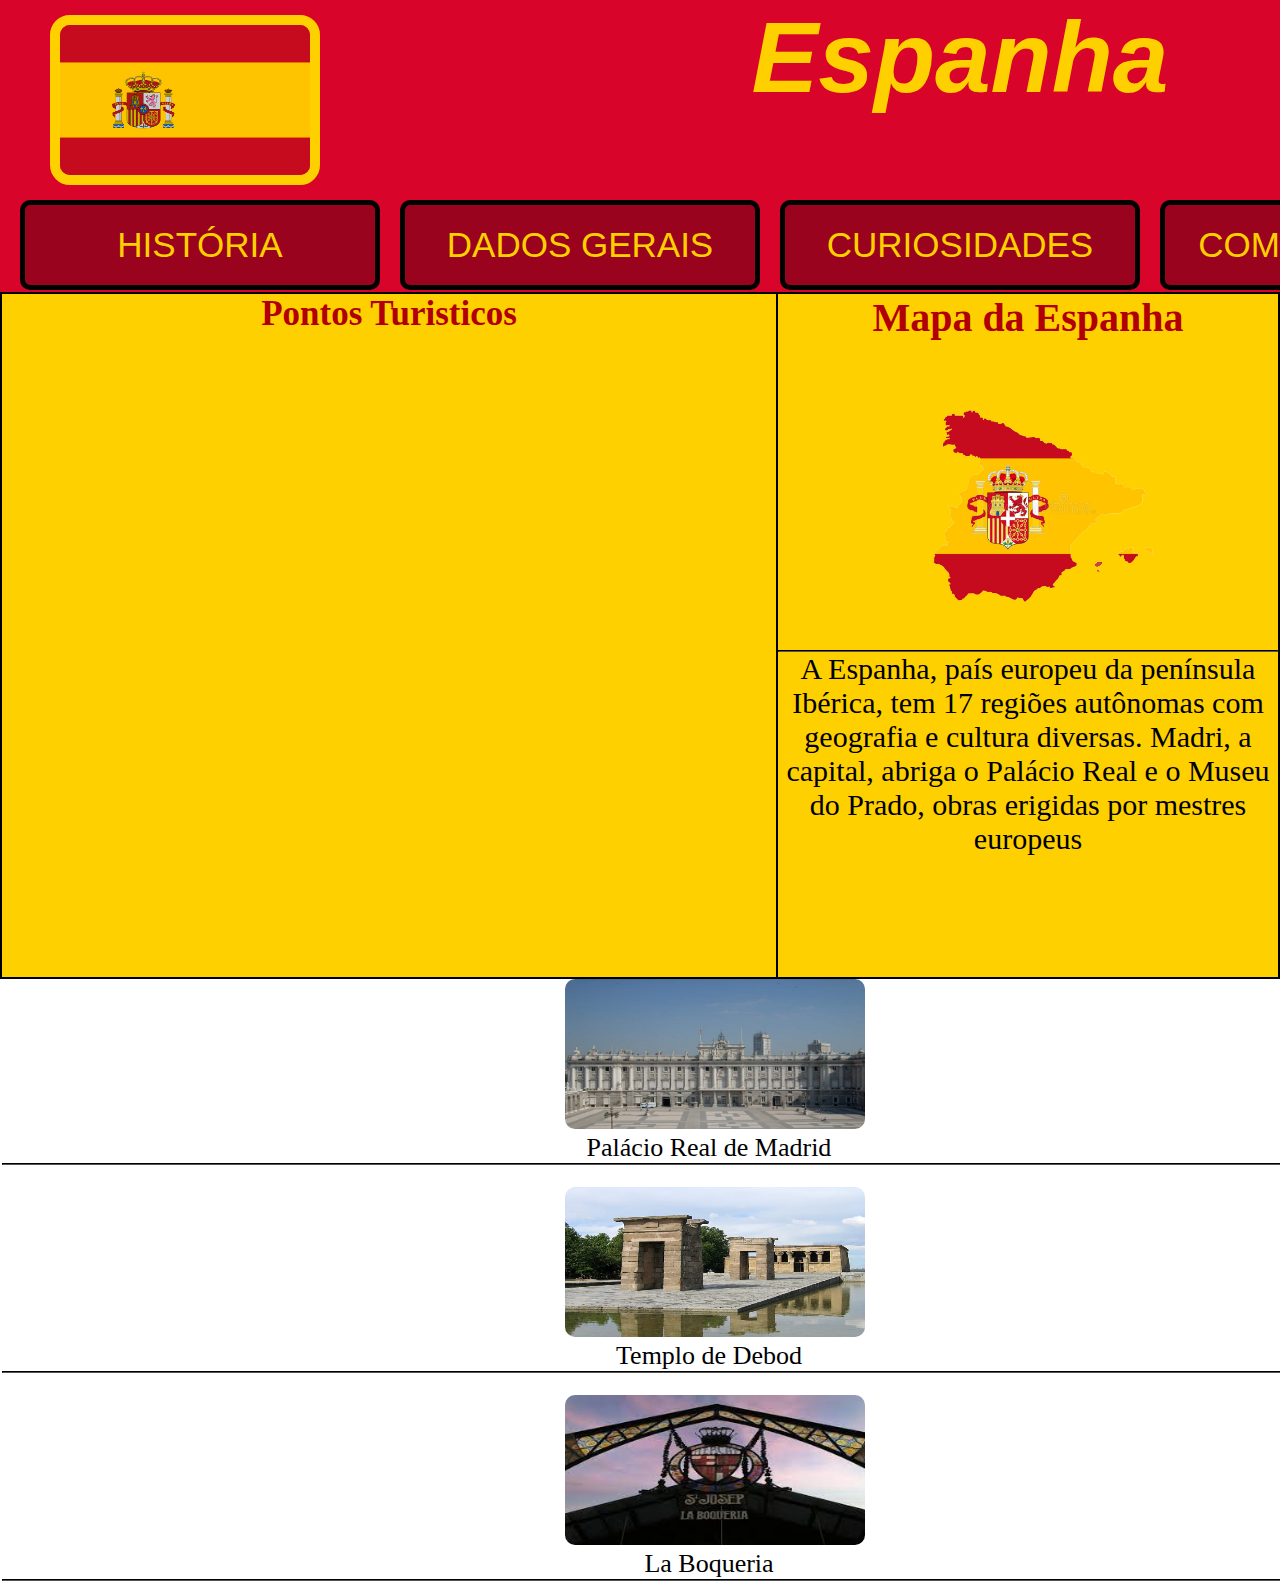
<file: index.html>
<!DOCTYPE html>
<html lang="en">
<head>
    <meta charset="UTF-8">
    <meta name="Author" content="Luca">
    <title>Projeto</title>
    <link rel="stylesheet" href="estilo.css">
    <link rel="icon" href="Fotos/icon.png">
</head>
<body>
    <header>
        <div id="espanha">
        <h1>Espanha</h1>
        <a href="file:///C:/Users/lucac/Documents/Fatec/Projeto/index.html" title="Pagina Principal">
            <img src="Fotos/bandeira.png">
        </a>
        </div>
    </header>
    <nav>
        <ul>
            <li><a href="Historia.html">História</a></li>
            <li><a href="Dados%20Gerais.html">Dados Gerais</a></li>
            <li><a href="Curiosidades.html">Curiosidades</a></li>
            <li><a href="Comida%20Tipicas.html">Comida Típicas</a></li>
            <li><a href="Cultura.html">Cultura</a></li>
        </ul>
    </nav>
    <div id="index2">
    <main>
        <h2>Mapa da Espanha</h2>
        <img src="Fotos/espanha.png" alt="" width="280px">
        <hr>
        <p>A Espanha, país europeu da península Ibérica, tem 17 regiões autônomas com geografia e cultura diversas. Madri, a capital, abriga o Palácio Real e o Museu do Prado, obras erigidas por mestres europeus</p>
    </main> 
    </div>
    <aside>
        <div id="index">
            <h3>Pontos Turisticos</h3>
            <div id="primeiro">
            <img src="Fotos/real.jpeg"
            width="300px"
            height="150px">
            </div>
            <p>Palácio Real de Madrid</p>
            <hr>
            <div id="primeiro">
            <img src="Fotos/debod.jpg"
            width="300px"
            height="150px">
            </div>
            <p>Templo de Debod</p>
            <hr>
            <div id="primeiro">
            <img src="Fotos/boqueira.jpg"
            width="300px"
            height="150px">
            </div>
            <p>La Boqueria</p>
            <hr>
        </div>
    </aside>
</body>
</html>
</file>
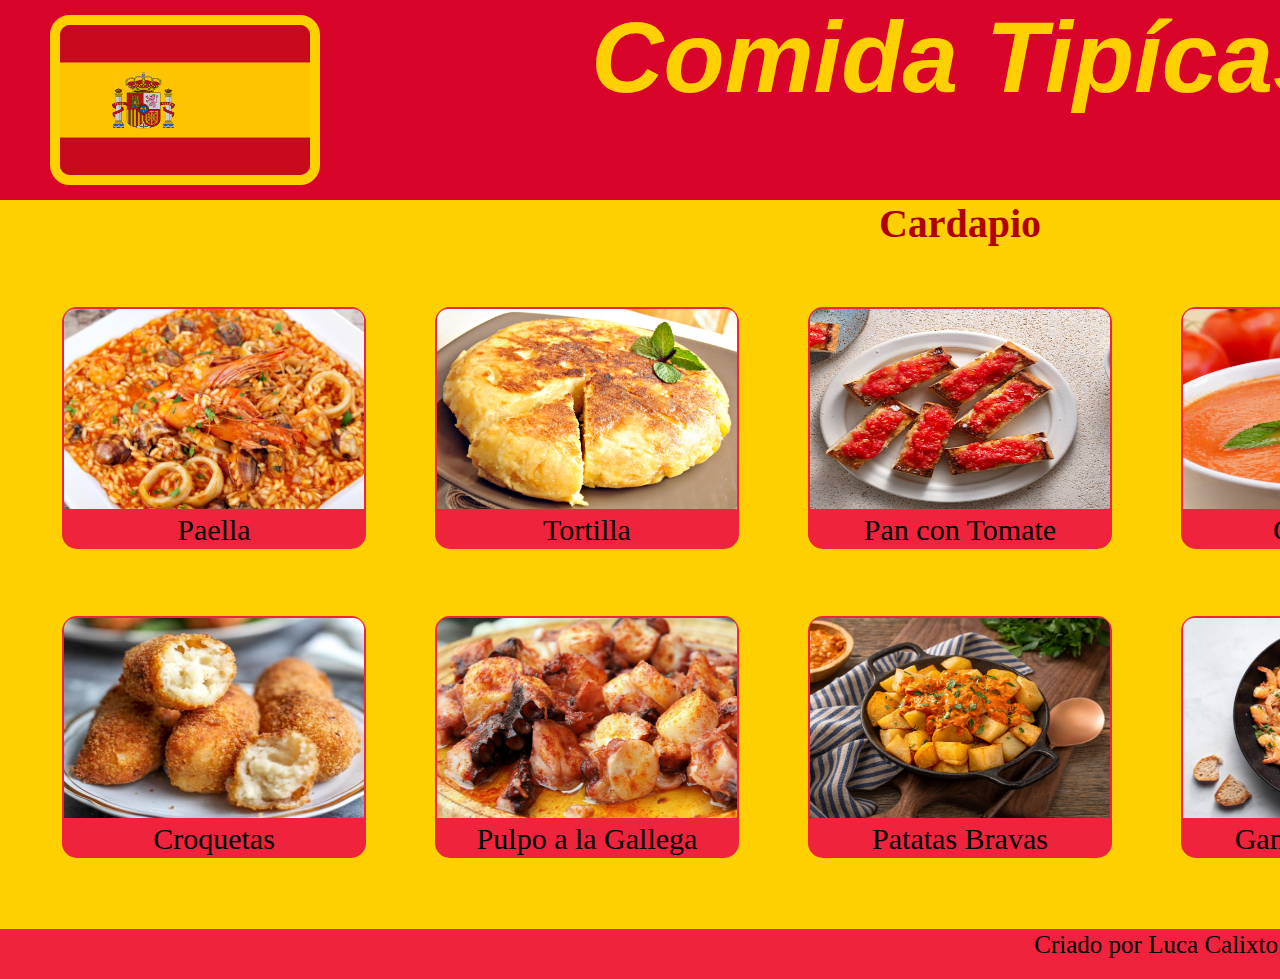
<file: Comida Tipicas.html>
<!DOCTYPE html>
<html lang="en">
<head>
    <meta charset="UTF-8">
    <meta name="Author" content="Luca">
    <title>Comida Tipícas</title>
    <link rel="stylesheet" href="estilo.css">
    <link rel="icon" href="Fotos/icon.png">
</head>
<body>
    <header>
        <div id="espanha">
            <h1>Comida Tipícas</h1>
            <a href="index.html" title="Pagina Principal">
                <img src="Fotos/bandeira.png">
            </a>
            </div>
    </header>
    <div id="dentro">
    <main>
        <h2>Cardapio</h2>
        <div id="Pratos">
            <img src="Fotos/Paella.jpeg" width="239">
            <p>Paella</p>
        </div>
        <div id="Pratos">
            <img src="Fotos/Tortilla.jpeg" width="239">
            <p>Tortilla</p>
        </div>
        <div id="Pratos">
            <img src="Fotos/tomate.jpg" width="239">
            <p>Pan con Tomate</p>
        </div>
        <div id="Pratos">
            <img src="Fotos/gazpacho.jpg" width="239">
            <p>Gazpacho</p>
        </div>
        <div id="Pratos">
            <img src="Fotos/churros.jpg" width="239">
            <p>Churros con chocolate</p>
        </div>
        <div id="Pratos">
            <img src="Fotos/croquetas.jpg" width="239">
            <p>Croquetas</p>
        </div>
        <div id="Pratos">
            <img src="Fotos/pulpo.jpg" width="239">
            <p>Pulpo a la Gallega</p>
        </div>
        <div id="Pratos">
            <img src="Fotos/patatas.jpg" width="239">
            <p>Patatas Bravas</p>
        </div>
        <div id="Pratos">
            <img src="Fotos/gambas.jpg" width="239">
            <p>Gambas al ajillo</p>
        </div>
        <div id="Pratos">
            <img src="Fotos/Crema.jpg" width="239">
            <p>Crema Catalana</p>
        </div>
    </main>
    </div>
    <footer>
        <div id="voltar">
            <p>Criado por Luca Calixto</p>
        </div>
    </footer>
</body>
</file>
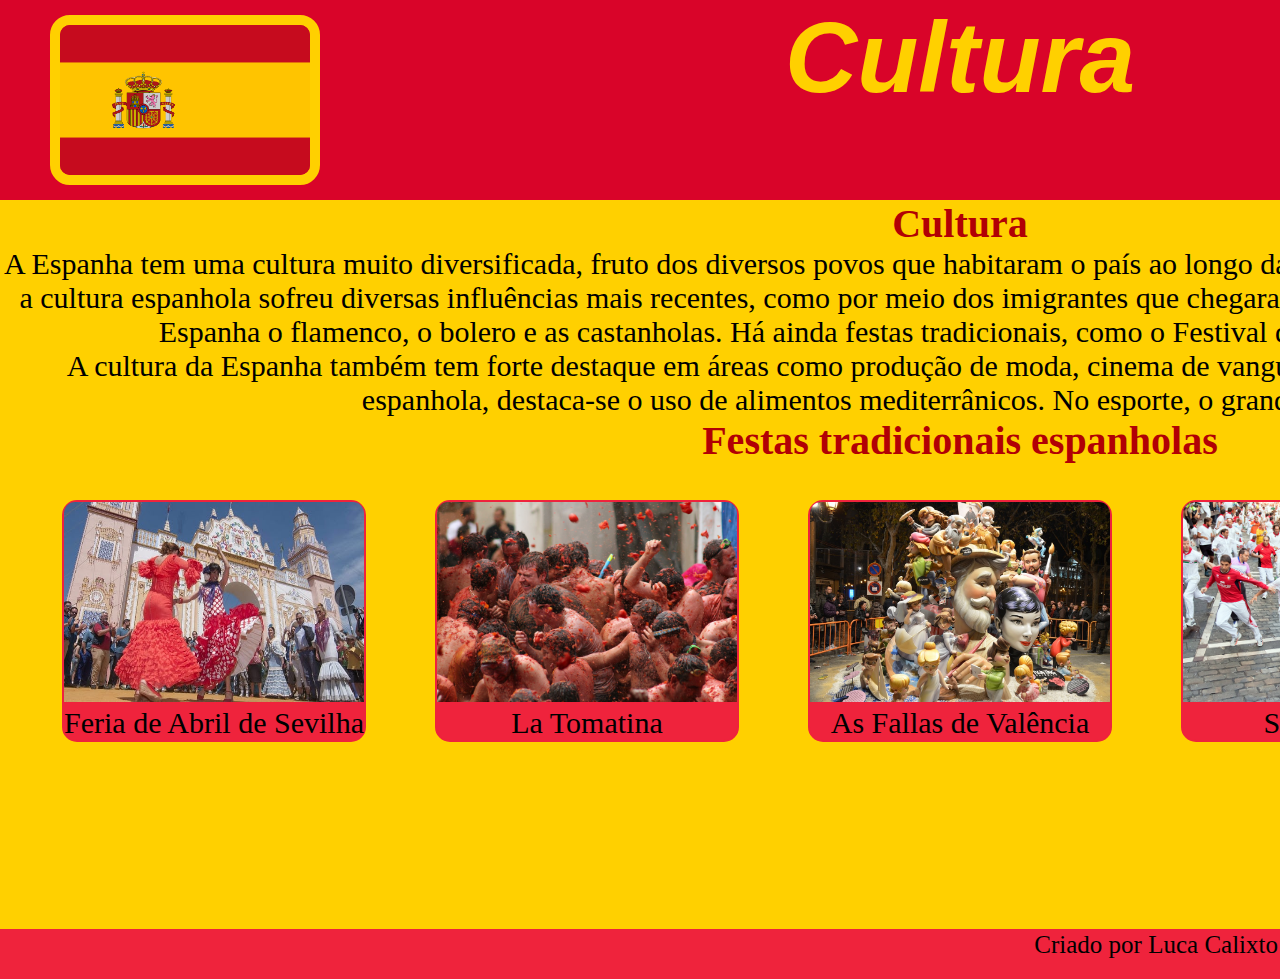
<file: Cultura.html>
<!DOCTYPE html>
<html lang="en">
<head>
    <meta charset="UTF-8">
    <meta name="Author" content="Luca">
    <title>Cultura</title>
    <link rel="stylesheet" href="estilo.css">
    <link rel="icon" href="Fotos/icon.png">
</head>
<body>
    <header>
        <div id="espanha">
            <h1>Cultura</h1>
            <a href="index.html" title="Pagina Principal">
                <img src="Fotos/bandeira.png">
            </a>
            </div>
    </header>
    <div id="dentro">
    <main>
        <h2>Cultura</h2>
        <p>A Espanha tem uma cultura muito diversificada, fruto dos diversos povos que habitaram o país ao longo da história, como romanos, árabes e mouros. Ademais, a cultura espanhola sofreu diversas influências mais recentes, como por meio dos imigrantes que chegaram ao país. São exemplos de expressões artísticas da Espanha o flamenco, o bolero e as castanholas. Há ainda festas tradicionais, como o Festival de Santa Tecla e a Festa de São Firmino.</p>
        <p>A cultura da Espanha também tem forte destaque em áreas como produção de moda, cinema de vanguarda e arquitetura contemporânea. Na culinária espanhola, destaca-se o uso de alimentos mediterrânicos. No esporte, o grande destaque é o futebol.</p>
        <h2>Festas tradicionais espanholas</h2>
        <div id="fiesta">
            <img src="Fotos/sevilha.jpg" width="239">
            <p>Feria de Abril de Sevilha</p>
        </div>
        <div id="fiesta">
            <img src="Fotos/tomates.jpg" width="239">
            <p>La Tomatina</p>
        </div>
        <div id="fiesta">
            <img src="Fotos/fallas.jpg" width="239">
            <p>As Fallas de Valência</p>
        </div>
        <div id="fiesta">
            <img src="Fotos/touro.jpg" width="239">
            <p>San Fermín</p>
        </div>
        <div id="fiesta">
            <img src="Fotos/castelo.jpg" width="239">
            <p>Concurso de Castells</p>
        </div>
    </main>
    </div>
    <footer>
        <div id="voltar">
            <p>Criado por Luca Calixto</p>
        </div>
    </footer>
</body>
</file>
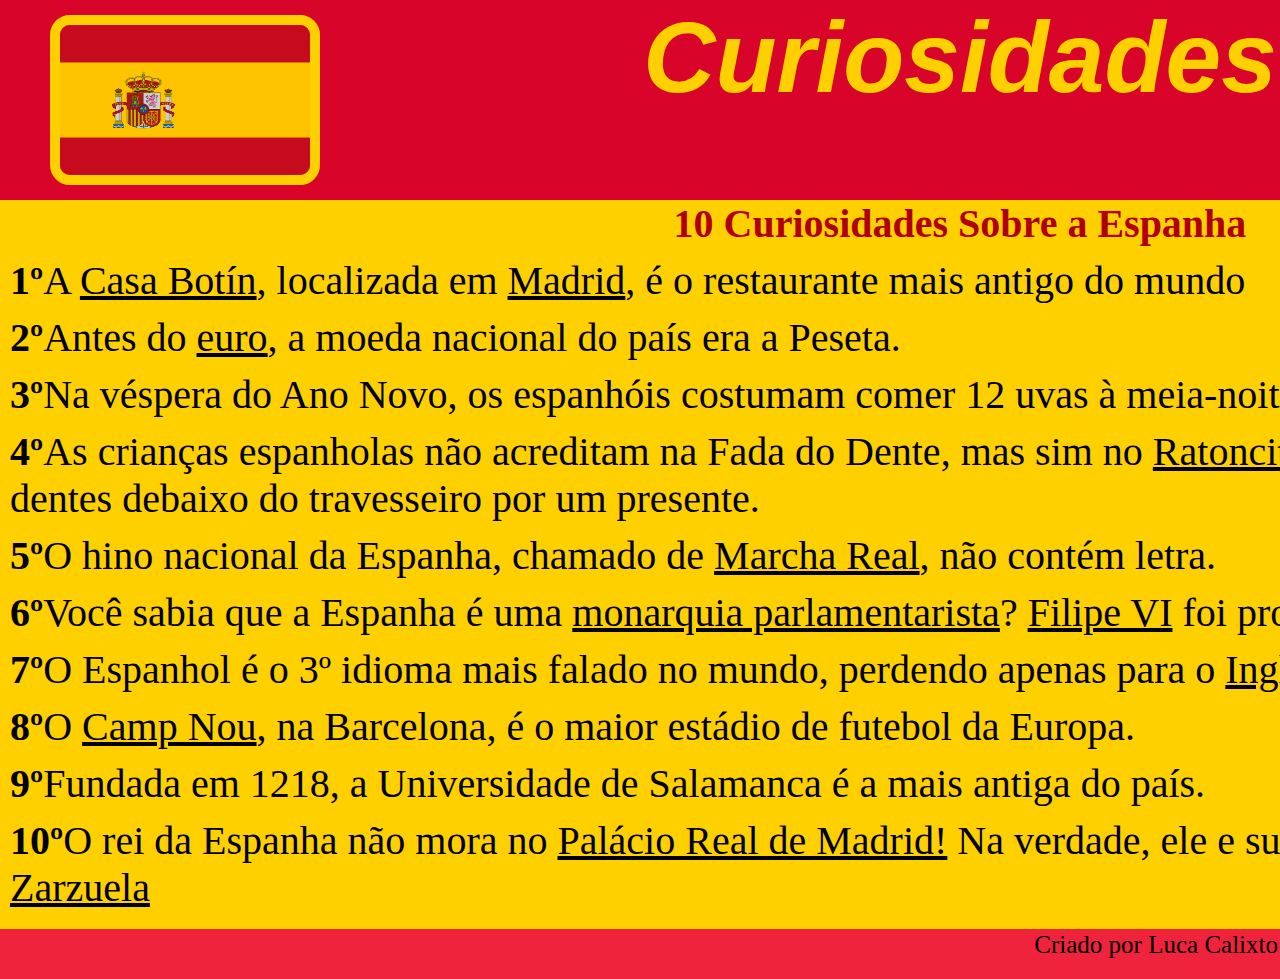
<file: Curiosidades.html>
<!DOCTYPE html>
<html lang="en">
<head>
    <meta charset="UTF-8">
    <meta name="Author" content="Luca">
    <title>Curiosidades</title>
    <link rel="stylesheet" href="estilo.css">
    <link rel="icon" href="Fotos/icon.png">
</head>
<body>
    <header>
        <div id="espanha">
            <h1>Curiosidades</h1>
            <a href="index.html" title="Pagina Principal">
                <img src="Fotos/bandeira.png">
            </a>
            </div>
    </header>
    <div id="dentro">
    <main>
        <h2>10 Curiosidades Sobre a Espanha</h2>
        <div id="LadoA">
        <p><b>1º</b>A <u>Casa Botín</u>, localizada em <u>Madrid</u>, é o restaurante mais antigo do mundo</p>
        </div>
        <div id="LadoA">
            <p><b>2º</b>Antes do <u>euro</u>, a moeda nacional do país era a Peseta.</p>
        </div>
        <div id="LadoA">
            <p><b>3º</b>Na véspera do Ano Novo, os espanhóis costumam comer 12 uvas à meia-noite, uma para cada badalada do relógio.</p>
        </div>
        <div id="LadoA">
            <p><b>4º</b>As crianças espanholas não acreditam na Fada do Dente, mas sim no <u>Ratoncito Pérez</u>, um ratinho que substitui os dentes debaixo do travesseiro por um presente.</p>
        </div>
        <div id="LadoA">
            <p><b>5º</b>O hino nacional da Espanha, chamado de <u>Marcha Real</u>, não contém letra.</p>
        </div>
        <div id="LadoA">
            <p><b>6º</b>Você sabia que a Espanha é uma <u>monarquia parlamentarista</u>? <u>Filipe VI</u> foi proclamado rei da Espanha em 2014.</p>
        </div>
        <div id="LadoA">
            <p><b>7º</b>O Espanhol é o 3º idioma mais falado no mundo, perdendo apenas para o <u>Inglês</u> e o <u>Chinês</u>.</p>
        </div>
        <div id="LadoA">
            <p><b>8º</b>O <u>Camp Nou</u>, na Barcelona, é o maior estádio de futebol da Europa.</p>
        </div>
        <div id="LadoA">
            <p><b>9º</b>Fundada em 1218, a Universidade de Salamanca é a mais antiga do país.</p>
        </div>
        <div id="LadoA">
            <p><b>10º</b>O rei da Espanha não mora no <u>Palácio Real de Madrid!</u> Na verdade, ele e sua família moram no <u>Palácio da Zarzuela</u></p>
        </div>
    </main>
    </div>
    <footer>
        <div id="voltar">
            <p>Criado por Luca Calixto</p>
        </div>
    </footer>
</body>
</file>
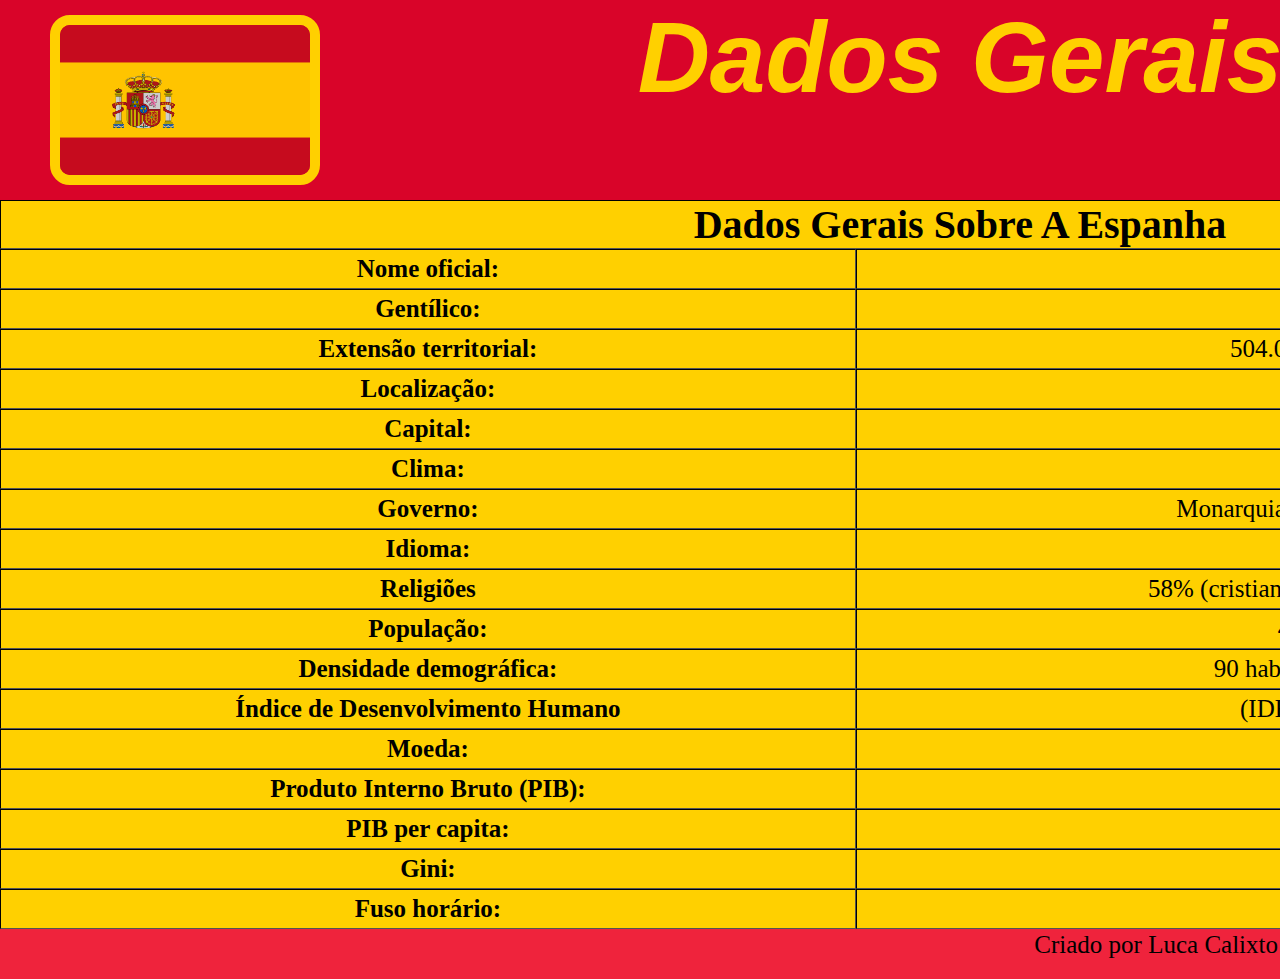
<file: Dados Gerais.html>
<!DOCTYPE html>
<html lang="en">
<head>
    <meta charset="UTF-8">
    <meta name="Author" content="Luca">
    <link rel="icon" href="IconSpain/favicon.ico">
    <title>Dados Gerais</title>
    <link rel="stylesheet" href="estilo.css">
    <link rel="icon" href="Fotos/icon.png">
</head>
<body>
    <header>
        <div id="espanha">
        <h1>Dados Gerais</h1>
        <a href="index.html" title="Pagina Principal">
            <img src="Fotos/bandeira.png">
        </a>
        </div>
    </header>
    <div id="dentro">
    <main>
        <table border="1px" cellpadding="5px" cellspacing="0">
            <thead>
                <tr>
                    <th colspan="2">Dados Gerais Sobre A Espanha</th>
                </tr>
            </thead>
            <tr>
                <td><b>Nome oficial:</b></td>
                <td>Reino de Espanha</td>
            </tr>
            <tr>
                <td><b>Gentílico:</b></td>
                <td>Espanhol</td>
            </tr>
            <tr>
                <td><b>Extensão territorial:</b></td>
                <td>504.030 quilômetros quadrados</td>
            </tr>
            <tr>
                <td><b>Localização:</b></td>
                <td>Europa Ocidental</td>
            </tr>
            <tr>
                <td><b>Capital:</b></td>
                <td>Madri</td>
            </tr>
            <tr>
                <td><b>Clima:</b></td>
                <td>Mediterrânico</td>
            </tr>
            <tr>
                <td><b>Governo:</b></td>
                <td>Monarquia Constitucional Parlamentarista</td>
            </tr>
            <tr>
                <td><b>Idioma:</b></td>
                <td>Espanhol</td>
            </tr>
            <tr>
                <td><b>Religiões</b></td>
                <td>58% (cristianismo), 37% (ateísmo), 5% (outras)</td>
            </tr>
            <tr>
                <td><b>População:</b></td>
                <td>47.350.000 habitantes</td>
            </tr>
            <tr>
                <td><b>Densidade demográfica:</b></td>
                <td>90 habitantes/quilômetro quadrado</td>
            </tr>
            <tr>
                <td><b>Índice de Desenvolvimento Humano</b></td>
                <td>(IDH): 0,904 (muito elevado)</td>
            </tr>
            <tr>
                <td><b>Moeda:</b></td>
                <td>Euro</td>
            </tr>
            <tr>
                <td><b>Produto Interno Bruto (PIB):</b></td>
                <td>US$ 1,281 trilhões</td>
            </tr>
            <tr>
                <td><b>PIB per capita:</b></td>
                <td>US$ 27.000</td>
            </tr>
            <tr>
                <td><b>Gini:</b></td>
                <td>34,3%</td>
            </tr>
            <tr>
                <td><b>Fuso horário:</b></td>
                <td>UTC+1</td>
            </tr>
        </table>
    </main>
    </div>
    <footer>
        <div id="voltar">
            <p>Criado por Luca Calixto</p>
        </div>
    </footer>
</body>
</file>
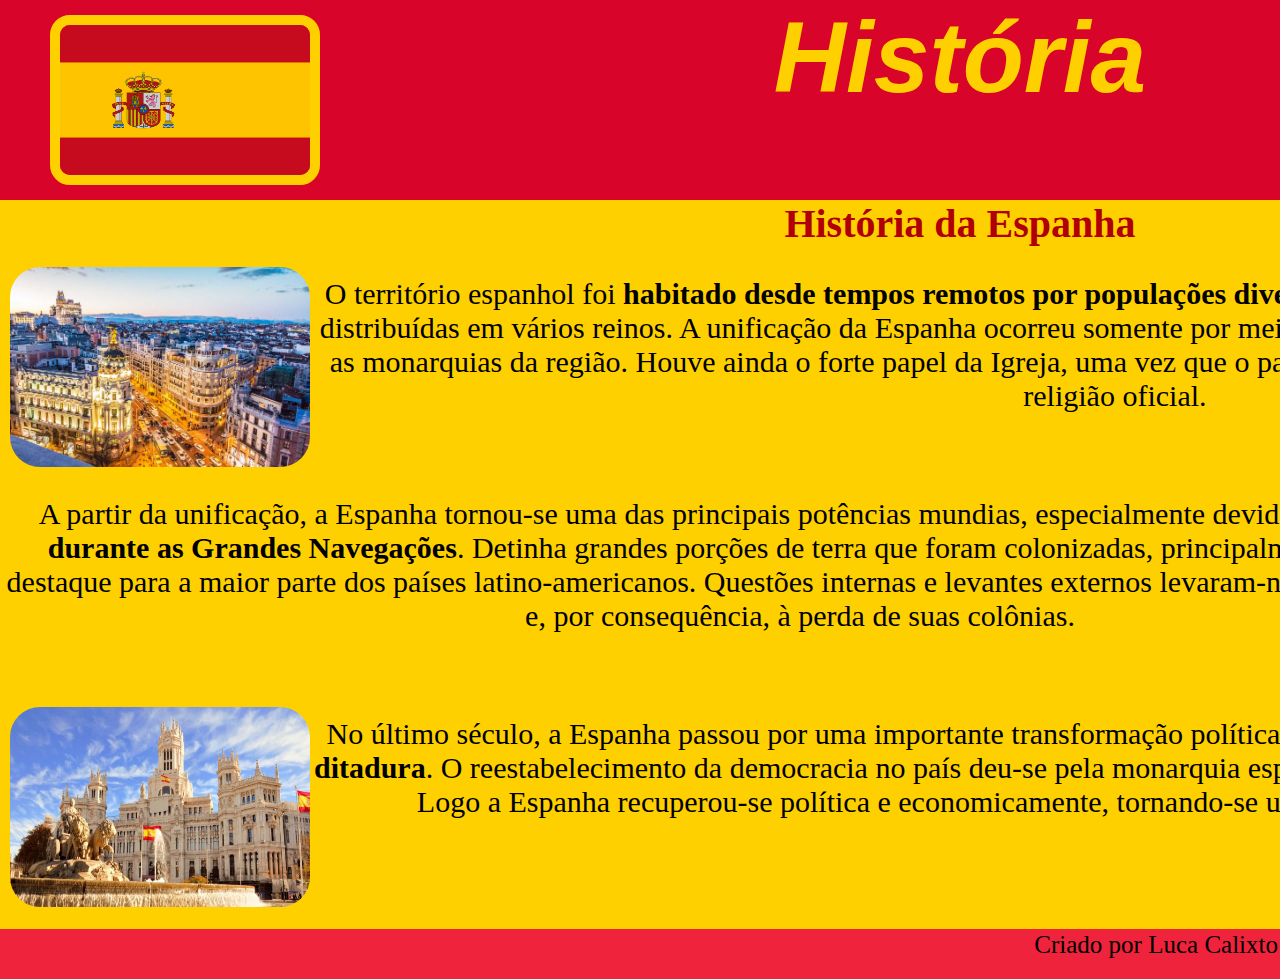
<file: Historia.html>
<!DOCTYPE html>
<html lang="en">
<head>
    <meta charset="UTF-8">
    <meta name="Author" content="Luca">
    <title>História</title>
    <link rel="stylesheet" href="estilo.css">
    <link rel="icon" href="Fotos/icon.png">
</head>
<body>
    <header>
        <div id="espanha">
            <h1>História</h1>
            <a href="index.html" title="Pagina Principal">
            <img src="Fotos/bandeira.png">
            </a>
            </div>
    </header>
    <div id="dentro">
    <main>
        <h2>História da Espanha</h2>
        <div class="historia">
            <img src="Fotos/espanha2.jpg">
            <p>O território espanhol foi <b>habitado desde tempos remotos por populações diversas</b>, como mouros, árabes e romanos, que estavam distribuídas em vários reinos. A unificação da Espanha ocorreu somente por meio de acordos políticos e econômicos que permearam as monarquias da região. Houve ainda o forte papel da Igreja, uma vez que o país foi unificado após a adoção do catolicismo como religião oficial.</p>
        </div>
        <div class="historia1">
            <p>A partir da unificação, a Espanha tornou-se uma das principais potências mundias, especialmente devido ao seu <b>protagonismo durante as Grandes Navegações</b>. Detinha grandes porções de terra que foram colonizadas, principalmente na América, com destaque para a maior parte dos países latino-americanos. Questões internas e levantes externos levaram-na à decadência econômica e, por consequência, à perda de suas colônias.</p>
            <img src="Fotos/espanha3.jpg">
        </div>
        <div class="historia">
            <img src="Fotos/espanha4.jpg">
            <p>No último século, a Espanha passou por uma importante transformação política, já que <b>foi governada por quase 40 anos por uma ditadura</b>. O reestabelecimento da democracia no país deu-se pela monarquia espanhola, que retomou o poder após os anos sombrios. Logo a Espanha recuperou-se política e economicamente, tornando-se um dos países mais desenvolvidos do mundo.</p>
        </div>
    </main>
    </div>
    <footer>
        <div id="voltar">
        <p>Criado por Luca Calixto</p>
        </div>
    </footer>
</body>
</file>
<file: estilo.css>
* {
    margin: 0;
    padding: 0;
}

/* Organizar H1  */
h1 {
    color: #FFD000;
    font-size: 100px;
    text-align: center;
    font-style: italic;
}

h2 {
    color: #b10005;
    font-size: 40px;
    text-align: center;
}

h3 {
    color: #b10005;
    font-size: 35px;
    text-align: center;
}
/* Organizar H1  */

#espanha img {
    width: 250px;
    height: 150px;
    margin-left: 50px;
    margin-top: -100px;
    border: 10px solid #FFD000;
    border-radius: 20px;
}

header {
    background-color: #d90429;
    width: 1920px;
    height: 200px;
    font-family: 'Franklin Gothic Medium', 'Arial Narrow', Arial, sans-serif;
}


/* Organizar Nav  */
a {
    text-decoration: none;
    color: black;
}

a:hover {
    text-decoration:underline;
    color:blue;
}


nav {
    background-color: #d90429;
    width: 1920px;
    height: 92px;
}

nav ul {
    list-style-type: none;
    text-transform: uppercase;
}

nav ul li {
    float: left;
}

nav ul li a {
    font-size: 35px;
    background-color: #9a031e;
    width: 310px;
    font-family: Verdana, Geneva, Tahoma, sans-serif;

    display: block;
    text-align: center;
    padding: 20px;
    color: #FFD000;
    border: 5px solid #000;
    margin-left: 20px;
    border-radius: 10px;
}

nav ul li a:hover {
    background-color: #FFEA00;
    color:#b10005 ;
    text-shadow: 1px 1px 2px #CCC;
}
/* Organizar Nav  */

#index2 main {
    background-color: #FFD000;
    width: 500px;
    height: 683px;
    float: right;
    border: 2px solid;
}

#index {
    background-color: #FFD000;
    width: 1414px;
    height: 683px;
    border: 2px solid;
}

main img {
    margin-top: 25px;
    margin-left: 125px;
}

hr {
    background-color: #000;
    border-color: #000;
}

#primeiro {
    margin-top: 22px;
    margin-left: 563px;
}

#primeiro img {
    border-radius: 10px;
}

aside p { 
    font-size: 26px;
    text-align: center;
    font-family:cursive;
}

main p {
    font-size: 30px;
    text-align: center;
}

footer {
    background-color: #EF233C;
    font-size: 35px;
    height: 50px;

}

#dentro {
    background-color: #FFD000;
    width: 1920px;
    height: 729px;
}

#voltar {
    border: 2px solid transparent;
    text-align: end;
}

#voltar p {
    font-size: 25px;
}

#voltar :hover {
    color: yellow ;
}

#dentro img {
    margin-top: -10px;
    margin-left: 10px;
    border-radius: 30px;
    width: 300px;
    height: 200px;
}

#dentro main {
    background-color: #FFD000;
    width: 1920px;
}

.historia {
    margin-top: 30px;
    display: flex;
}

.historia1 {
    margin-right: 10px;
    margin-top: 30px;
    display: flex;
}

/* Organizar Tabela  */
table {
    page-break-inside: auto;
    width: 100%;
    border: #000;
}
  
  tr {
    page-break-inside: avoid;
    page-break-after: auto;
    height: 40px;
    font-size: 40px;
    text-align: center;
  }

  td {
    font-size: 25px;
  }
/* Organizar Tabela  */

#Pratos {
    margin: 7px;
    float: left;
    border: 2px solid #EF233C;
    border-radius: 15px;
    background-color: #EF233C;

    margin-top: 60px;
    margin-left: 62px;
}

#Pratos img {
    margin-top: 0px;
    margin-left: 0px;
    border-radius: 11px 11px 0 0;
}

/* Lados */
#LadoA p {
    font-size: 40px;
    margin-left: 10px;
    margin-top: 10px;
    text-align:left;
}
/* Lados */

#fiesta {
    margin: 7px;
    float: left;
    border: 2px solid #EF233C;
    border-radius: 15px;
    background-color: #EF233C;

    margin-top: 36px;
    margin-left: 62px;
}

#fiesta img {
    margin-top: 0px;
    margin-left: 0px;
    border-radius: 11px 11px 0 0;
}

#fiesta2 p {
    margin-left: 10px;
    margin-top: 10px;
}
</file>
